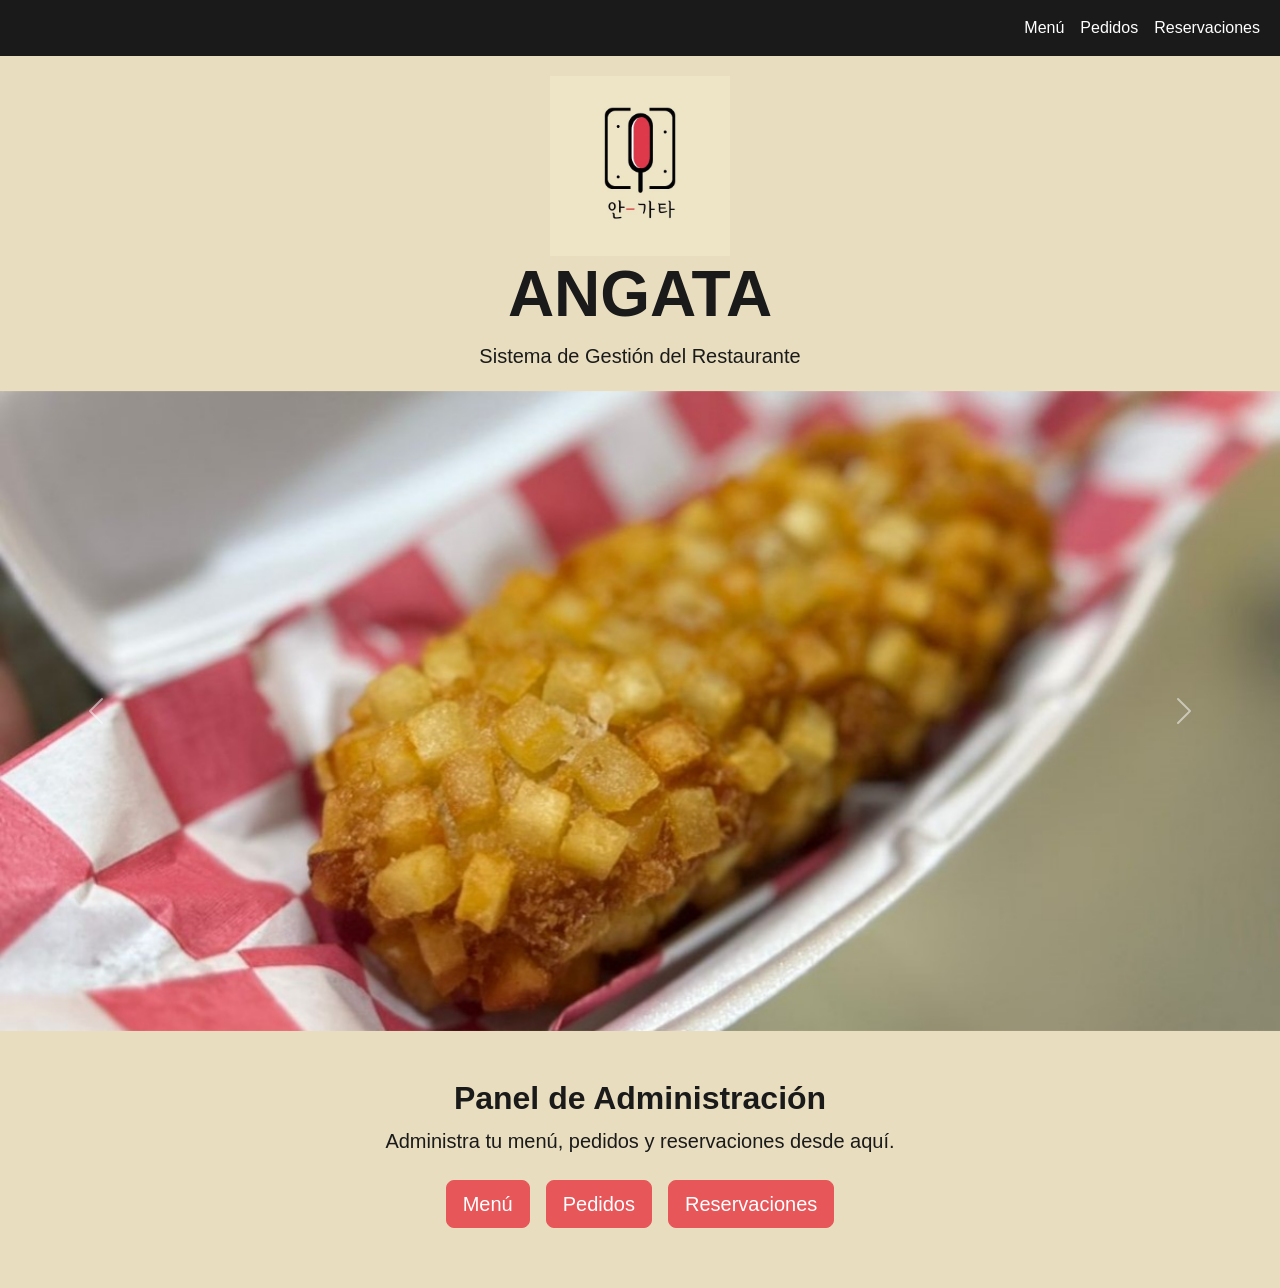
<file: index.html>
<!DOCTYPE html>
<html lang="es">
    <head>
        <meta charset="UTF-8">
        <meta name="viewport" content="width=device-width, initial-scale=1.0">
        <title>Inicio</title>


        <link href="https://cdn.jsdelivr.net/npm/bootstrap@5.3.3/dist/css/bootstrap.min.css" rel="stylesheet">
        <link rel="stylesheet" href="https://cdn.jsdelivr.net/npm/bootstrap-icons@1.11.3/font/bootstrap-icons.css">
        <link rel="stylesheet" href="./css/styles.css">
        <link rel="stylesheet" href="./css/responsive.css">
        <link rel="icon" href="data:,">
    </head>
    <body>
        <nav class="navbar navbar-expand-lg navbar-dark bg-dark">
            <div class="container-fluid">
                <button class="navbar-toggler ms-auto" type="button" data-bs-toggle="collapse" data-bs-target="#navbarNav">
                    <span class="navbar-toggler-icon"></span>
                </button>

                <div class="collapse navbar-collapse justify-content-end" id="navbarNav">
                    <ul class="navbar-nav">
                        <li class="nav-item"><a class="nav-link" href="menu.html">Menú</a></li>
                        <li class="nav-item"><a class="nav-link" href="pedidos.html">Pedidos</a></li>
                        <li class="nav-item"><a class="nav-link" href="reservaciones.html">Reservaciones</a></li>
                    </ul>
                </div>
            </div>
        </nav>

        <div style="text-align: center; margin-top: 20px; margin-bottom: 20px;">
            <img src="assets/images/Logo_Cuadrado.jpg" alt="Logo Angata" style="max-width: 180px; height: auto;">
            <h1 class="display-3 fw-bold">ANGATA</h1>
            <p class="lead">Sistema de Gestión del Restaurante</p>
        </div>

        <div id="carruselAngata" class="carousel slide" data-bs-ride="carousel">
            <div class="carousel-inner">

                <div class="carousel-item active">
                    <img src="assets/images/Banderilla_1_Banner.jpg" class="d-block w-100" alt="Imagen 1">
                </div>

                <div class="carousel-item">
                    <img src="assets/images/Combo_1_Banner.jpg" class="d-block w-100" alt="Imagen 2">
                </div>

                <div class="carousel-item">
                    <img src="assets/images/Sugarstick_1_Banner.jpg" class="d-block w-100" alt="Imagen 3">
                </div>

                <div class="carousel-item">
                    <img src="assets/images/Sugarstick_2_Banner.jpg" class="d-block w-100" alt="Imagen 4">
                </div>
            </div>

            <button class="carousel-control-prev" type="button" data-bs-target="#carruselAngata" data-bs-slide="prev">
                <span class="carousel-control-prev-icon"></span>
            </button>
            <button class="carousel-control-next" type="button" data-bs-target="#carruselAngata" data-bs-slide="next">
                <span class="carousel-control-next-icon"></span>
            </button>
        </div>

        <div class="container mt-5 text-center">
            <h2 class="fw-bold">Panel de Administración</h2>
            <p class="lead">Administra tu menú, pedidos y reservaciones desde aquí.</p>

            <div class="d-flex justify-content-center gap-3 mt-4 flex-wrap">
                <a href="menu.html" class="btn btn-primary btn-lg">Menú</a>
                <a href="pedidos.html" class="btn btn-primary btn-lg">Pedidos</a>
                <a href="reservaciones.html" class="btn btn-primary btn-lg">Reservaciones</a>
            </div>
        </div>

        <script src="https://cdn.jsdelivr.net/npm/bootstrap@5.3.3/dist/js/bootstrap.bundle.min.js"></script>
    </body>
</html>
</file>
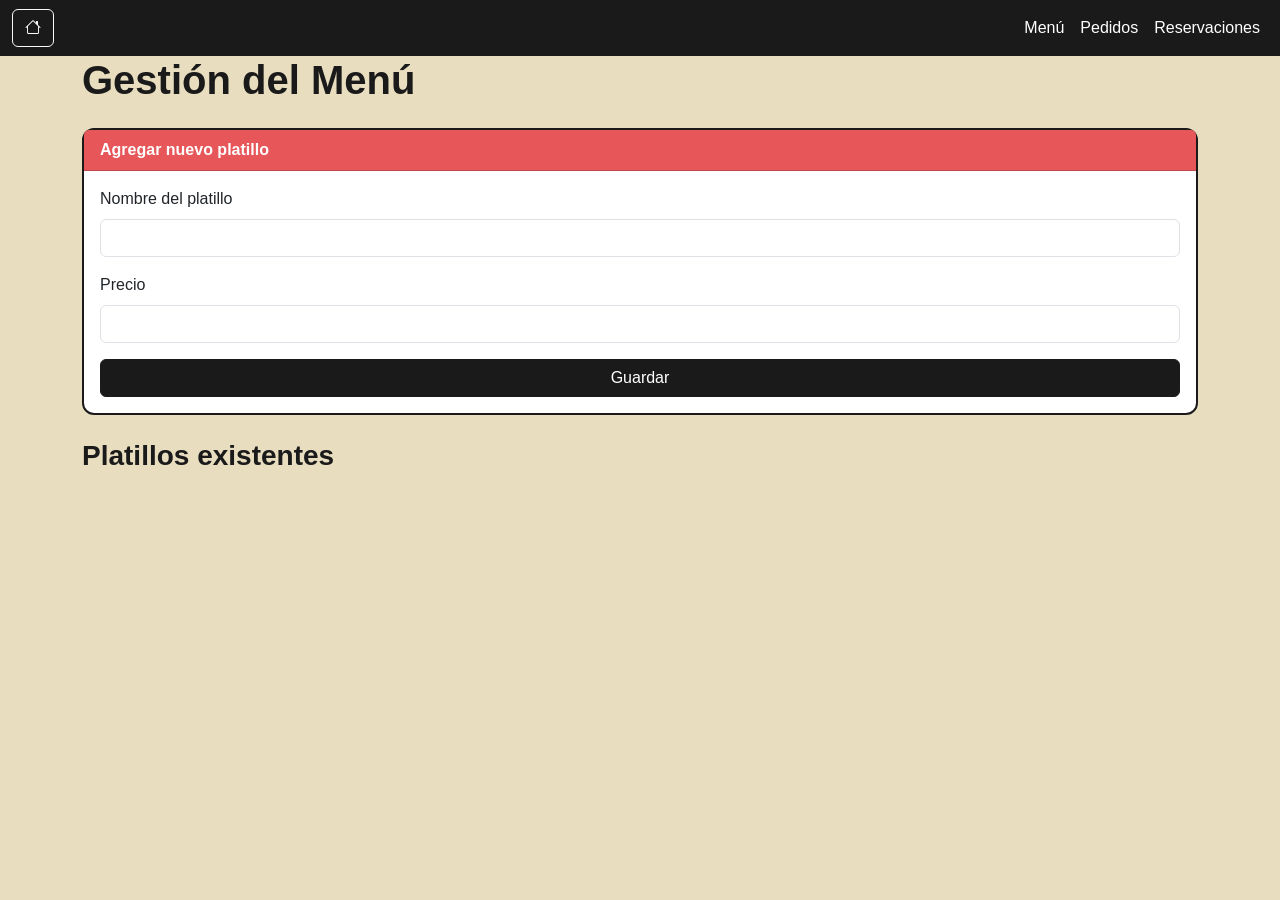
<file: menu.html>
<!DOCTYPE html>
<html lang="es">
    <head>
        <meta charset="UTF-8">
        <meta name="viewport" content="width=device-width, initial-scale=1.0">
        <title>Gestión del Menú</title>

        <link href="https://cdn.jsdelivr.net/npm/bootstrap@5.3.3/dist/css/bootstrap.min.css" rel="stylesheet"/>
        <link rel="stylesheet" href="https://cdn.jsdelivr.net/npm/bootstrap-icons@1.11.3/font/bootstrap-icons.css">
        <link rel="stylesheet" href="./css/styles.css">
        <link rel="stylesheet" href="./css/responsive.css">
        <link rel="icon" href="data:,">
    </head>
    <body>
        <nav class="navbar navbar-expand-lg navbar-dark bg-dark">
            <div class="container-fluid">
                <a href="index.html" class="btn btn-outline-light me-3">
                    <i class="bi-house"></i>
                </a>

                <button class="navbar-toggler" type="button" data-bs-toggle="collapse" data-bs-target="#navbarNav">
                    <span class="navbar-toggler-icon"></span>
                </button>

                <div class="collapse navbar-collapse justify-content-end" id="navbarNav">
                    <ul class="navbar-nav">
                        <li class="nav-item"><a class="nav-link" href="menu.html">Menú</a></li>
                        <li class="nav-item"><a class="nav-link" href="pedidos.html">Pedidos</a></li>
                        <li class="nav-item"><a class="nav-link" href="reservaciones.html">Reservaciones</a></li>
                    </ul>
                </div>
            </div>
        </nav>

        <div class="container">

            <h1 class="mb-4">Gestión del Menú</h1>

            <!-- FORMULARIO -->
            <div class="card mb-4">
                <div class="card-header">Agregar nuevo platillo</div>

                <div class="card-body">
                    <form id="form-agregar">

                        <div class="mb-3">
                            <label class="form-label">Nombre del platillo</label>
                            <input id="nombre" class="form-control" required>
                        </div>

                        <div class="mb-3">
                            <label class="form-label">Precio</label>
                            <input id="precio" type="number" class="form-control" required>
                        </div>

                        <button class="btn btn-success w-100" type="submit">Guardar</button>
                    </form>
                </div>
            </div>

            <!-- LISTA DE PLATILLOS -->
            <h3 class="mb-3">Platillos existentes</h3>

            <div id="lista-platillos" class="row g-3"></div>

        </div>

        <!-- MODAL EDITAR -->
        <div class="modal fade" id="modalEditar" tabindex="-1" aria-hidden="true">
            <div class="modal-dialog">
                <form id="form-editar" class="modal-content">

                    <div class="modal-header">
                        <h5 class="modal-title">Editar platillo</h5>
                        <button type="button" class="btn-close" data-bs-dismiss="modal"></button>
                    </div>

                    <div class="modal-body">

                        <input type="hidden" id="id-editar">

                        <div class="mb-3">
                            <label class="form-label">Nombre</label>
                            <input id="nombre-editar" class="form-control" required>
                        </div>

                        <div class="mb-3">
                            <label class="form-label">Precio</label>
                            <input id="precio-editar" type="number" class="form-control" required>
                        </div>

                    </div>

                    <div class="modal-footer">
                        <button class="btn btn-secondary" data-bs-dismiss="modal">Cancelar</button>
                        <button class="btn btn-primary" type="submit">Guardar cambios</button>
                    </div>

                </form>
            </div>
        </div>

        <script src="https://cdn.jsdelivr.net/npm/bootstrap@5.3.3/dist/js/bootstrap.bundle.min.js"></script>

        <script type="module" src="./js/api.js"></script>
        <script type="module" src="./js/menu.js"></script>

    </body>
</html>
</file>
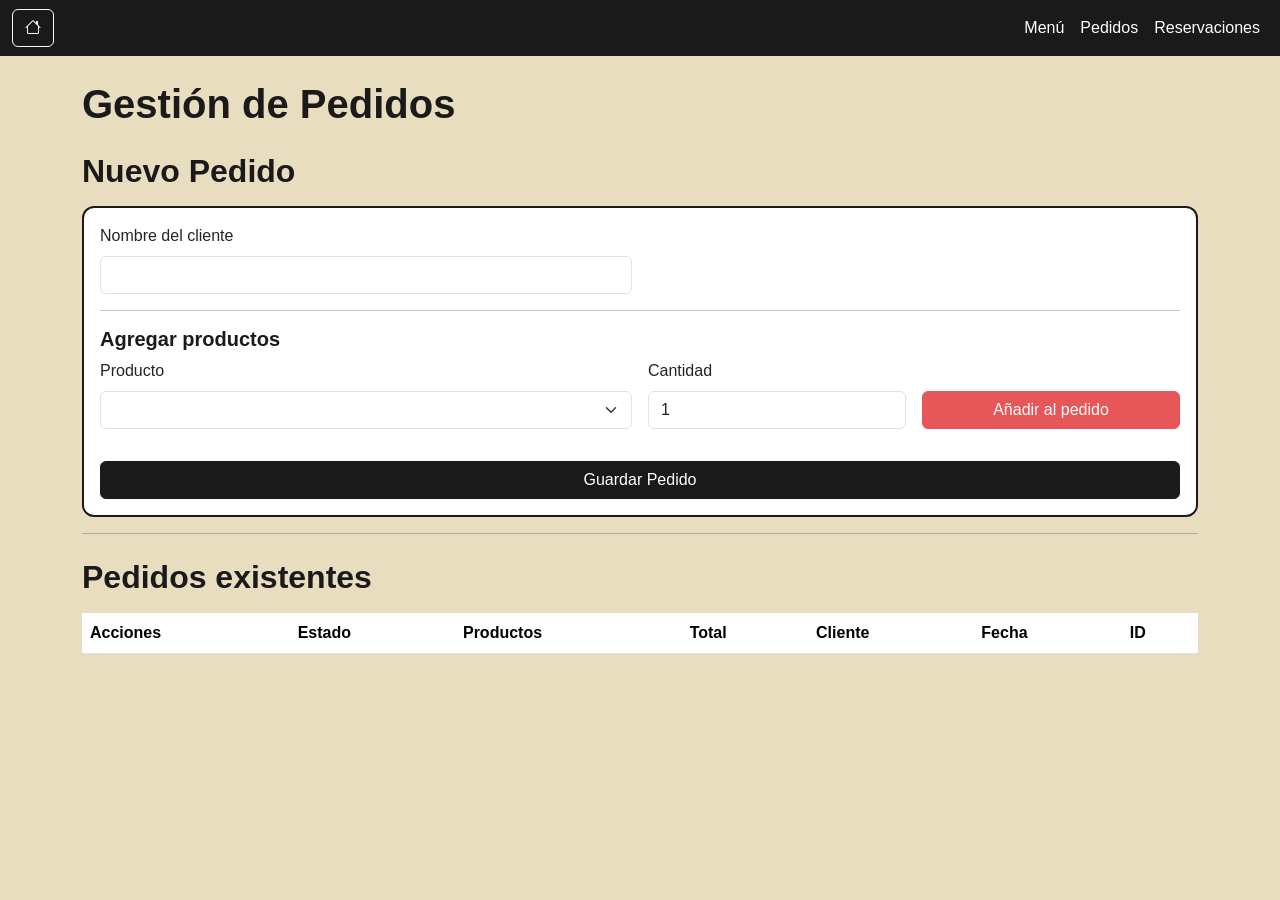
<file: pedidos.html>
<!DOCTYPE html>
<html lang="es">
    <head>
        <meta charset="UTF-8">
        <meta name="viewport" content="width=device-width, initial-scale=1.0">
        <title>Gestión de Pedidos</title>

        <link href="https://cdn.jsdelivr.net/npm/bootstrap@5.3.3/dist/css/bootstrap.min.css" rel="stylesheet"/>
        <link rel="stylesheet" href="https://cdn.jsdelivr.net/npm/bootstrap-icons@1.11.3/font/bootstrap-icons.css">
        <link rel="stylesheet" href="./css/styles.css">
        <link rel="stylesheet" href="./css/responsive.css">
        <link rel="icon" href="data:,">
    </head>
    <body>
        <nav class="navbar navbar-expand-lg navbar-dark bg-dark">
            <div class="container-fluid">
                <a href="index.html" class="btn btn-outline-light me-3">
                    <i class="bi-house"></i>
                </a>

                <button class="navbar-toggler" type="button" data-bs-toggle="collapse" data-bs-target="#navbarNav">
                    <span class="navbar-toggler-icon"></span>
                </button>

                <div class="collapse navbar-collapse justify-content-end" id="navbarNav">
                    <ul class="navbar-nav">
                        <li class="nav-item"><a class="nav-link" href="menu.html">Menú</a></li>
                        <li class="nav-item"><a class="nav-link" href="pedidos.html">Pedidos</a></li>
                        <li class="nav-item"><a class="nav-link" href="reservaciones.html">Reservaciones</a></li>
                    </ul>
                </div>
            </div>
        </nav>

        <div class="container mt-4">

            <h1 class="mb-4">Gestión de Pedidos</h1>

            <h2 class="mb-3">Nuevo Pedido</h2>

            <div class="card p-3">
                <form id="formPedido">

                    <div class="row g-3">
                        <div class="col-md-6">
                            <label class="form-label">Nombre del cliente</label>
                            <input type="text" id="cliente" class="form-control" required>
                        </div>
                    </div>

                    <hr>

                    <h5>Agregar productos</h5>

                    <div class="row g-3">
                        <div class="col-md-6">
                            <label class="form-label">Producto</label>
                            <select id="producto" class="form-select"></select>
                        </div>

                        <div class="col-md-3">
                            <label class="form-label">Cantidad</label>
                            <input type="number" id="cantidad" class="form-control" min="1" value="1">
                        </div>

                        <div class="col-md-3 d-flex align-items-end">
                            <button type="button" id="btnAgregarProducto" class="btn btn-secondary w-100">
                                Añadir al pedido
                            </button>
                        </div>
                    </div>

                    <ul id="listaProductos" class="list-group mt-3"></ul>

                    <div class="mt-3">
                        <button class="btn btn-success w-100" type="submit">Guardar Pedido</button>
                    </div>

                </form>
            </div>

            <hr>

            <h2 class="mt-4">Pedidos existentes</h2>

            <table class="table table-striped mt-3">
                <thead>
                    <tr>
                        <th>Acciones</th>
                        <th>Estado</th>
                        <th>Productos</th>
                        <th>Total</th>
                        <th>Cliente</th>
                        <th>Fecha</th>
                        <th>ID</th>
                    </tr>
                </thead>
                <tbody id="tablaPedidos"></tbody>
            </table>

        </div>

        <!-- Modal Editar Pedido -->
        <div class="modal fade" id="modalEditarPedido" tabindex="-1">
            <div class="modal-dialog">
                <div class="modal-content">

                    <div class="modal-header">
                        <h5 class="modal-title">Editar Pedido</h5>
                        <button type="button" class="btn-close" data-bs-dismiss="modal"></button>
                    </div>

                    <div class="modal-body">

                        <input type="hidden" id="edit-id">

                        <div class="mb-3">
                            <label class="form-label">Cliente</label>
                            <input type="text" id="edit-cliente" class="form-control">
                        </div>

                        <div class="mb-3">
                            <label class="form-label">Productos</label>
                            <div id="edit-lista-productos"></div>
                            <button id="btnEditarAgregarProducto" type="button" class="btn btn-secondary mt-2">
                                Agregar producto
                            </button>
                        </div>

                        <div class="mb-3">
                            <label class="form-label">Estado</label>
                            <select id="edit-estado" class="form-select">
                                <option value="pendiente">pendiente</option>
                                <option value="preparando">preparando</option>
                                <option value="preparado">preparado</option>
                                <option value="entregado">entregado</option>
                                <option value="cancelado">cancelado</option>
                            </select>
                        </div>

                    </div>

                    <div class="modal-footer">
                        <button class="btn btn-secondary" data-bs-dismiss="modal">Cancelar</button>
                        <button class="btn btn-primary" id="btnGuardarCambios">Guardar cambios</button>
                    </div>
                </div>
            </div>
        </div>

        <script src="https://cdn.jsdelivr.net/npm/bootstrap@5.3.3/dist/js/bootstrap.bundle.min.js"></script>
        <script type="module" src="js/pedidos.js"></script>
    </body>
</html>
</file>
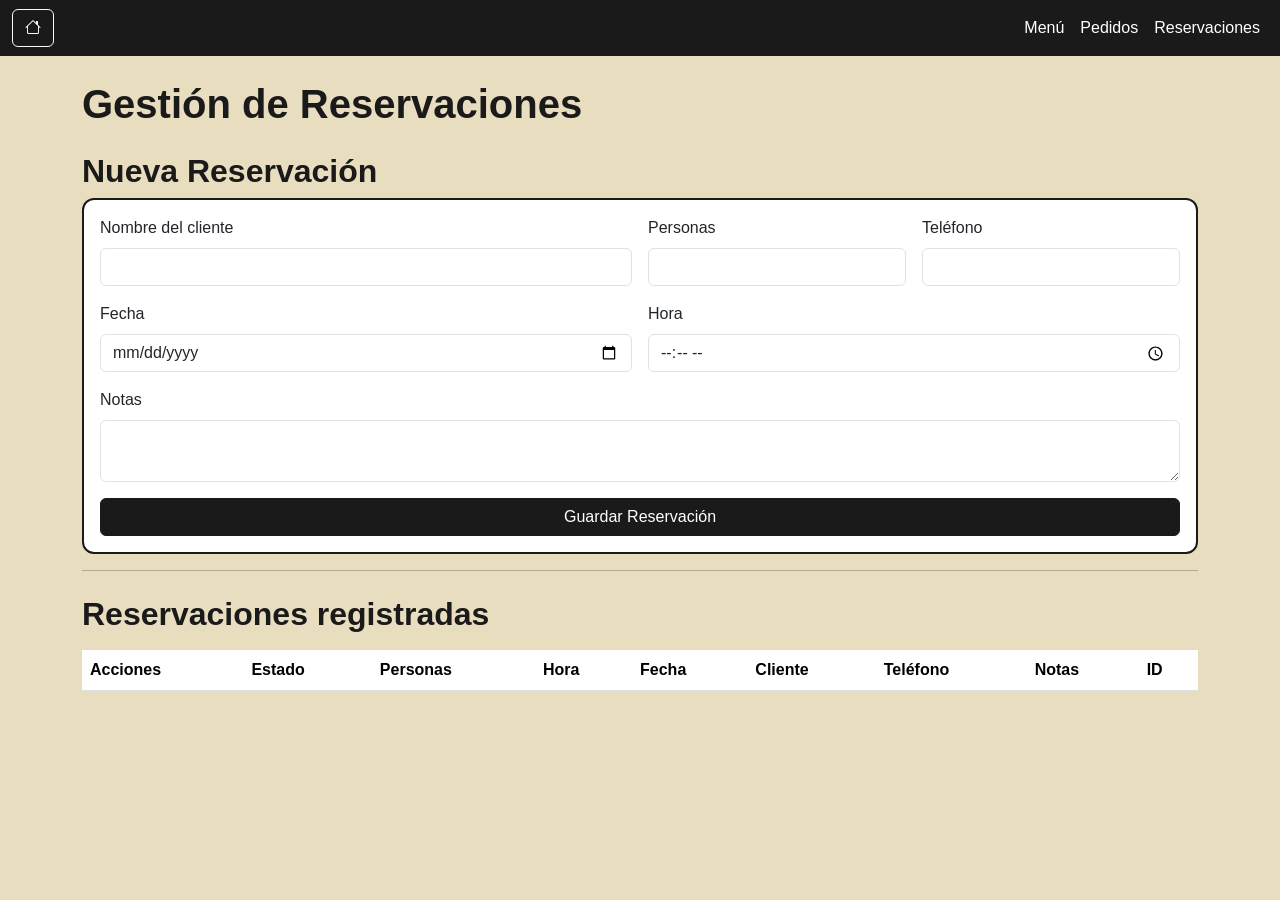
<file: reservaciones.html>
<!DOCTYPE html>
<html lang="es">
    <head>
        <meta charset="UTF-8">
        <meta name="viewport" content="width=device-width, initial-scale=1.0">
        <title>Gestión de Reservaciones</title>

        <link href="https://cdn.jsdelivr.net/npm/bootstrap@5.3.3/dist/css/bootstrap.min.css" rel="stylesheet"/>
        <link rel="stylesheet" href="https://cdn.jsdelivr.net/npm/bootstrap-icons@1.11.3/font/bootstrap-icons.css">
        <link rel="stylesheet" href="./css/styles.css">
        <link rel="stylesheet" href="./css/responsive.css">
        <link rel="icon" href="data:,">
    </head>
    <body>
        <nav class="navbar navbar-expand-lg navbar-dark bg-dark">
            <div class="container-fluid">
                <a href="index.html" class="btn btn-outline-light me-3">
                    <i class="bi bi-house"></i>
                </a>

                <button class="navbar-toggler" type="button" data-bs-toggle="collapse" data-bs-target="#navbarNav">
                    <span class="navbar-toggler-icon"></span>
                </button>

                <div class="collapse navbar-collapse justify-content-end" id="navbarNav">
                    <ul class="navbar-nav">
                        <li class="nav-item"><a class="nav-link" href="menu.html">Menú</a></li>
                        <li class="nav-item"><a class="nav-link" href="pedidos.html">Pedidos</a></li>
                        <li class="nav-item"><a class="nav-link" href="reservaciones.html">Reservaciones</a></li>
                    </ul>
                </div>
            </div>
        </nav>

        <div class="container mt-4">

            <h1 class="mb-4">Gestión de Reservaciones</h1>

            <h2>Nueva Reservación</h2>

            <div class="card p-3 mt-2">
                <form id="formReservacion">
                    <div class="row g-3">
                        <div class="col-md-6">
                            <label class="form-label">Nombre del cliente</label>
                            <input type="text" id="nombre_cliente" class="form-control" required>
                        </div>

                        <div class="col-md-3">
                            <label class="form-label">Personas</label>
                            <input type="number" id="personas" class="form-control" min="1" required>
                        </div>

                        <div class="col-md-3">
                            <label class="form-label">Teléfono</label>
                            <input type="text" id="telefono" class="form-control" required>
                        </div>

                        <div class="col-md-6">
                            <label class="form-label">Fecha</label>
                            <input type="date" id="fecha" class="form-control" required>
                        </div>

                        <div class="col-md-6">
                            <label class="form-label">Hora</label>
                            <input type="time" id="hora" class="form-control" required>
                        </div>

                        <div class="col-md-12">
                            <label class="form-label">Notas</label>
                            <textarea id="notas" class="form-control"></textarea>
                        </div>

                        <div class="col-md-12">
                            <button class="btn btn-success w-100" type="submit">Guardar Reservación</button>
                        </div>
                    </div>
                </form>
            </div>

            <hr>

            <h2 class="mt-4">Reservaciones registradas</h2>

            <table class="table table-striped mt-3">
                <thead>
                    <tr>
                        <th>Acciones</th>
                        <th>Estado</th>
                        <th>Personas</th>
                        <th>Hora</th>
                        <th>Fecha</th>
                        <th>Cliente</th>
                        <th>Teléfono</th>
                        <th>Notas</th>
                        <th>ID</th>
                    </tr>
                </thead>
                <tbody id="tablaReservaciones"></tbody>
            </table>
        </div>

        <!-- Modal Editar Reservación -->
        <div class="modal fade" id="modalEditar" tabindex="-1">
            <div class="modal-dialog">
                <div class="modal-content">
                    <div class="modal-header">
                        <h5 class="modal-title">Editar Reservación</h5>
                        <button class="btn-close" data-bs-dismiss="modal"></button>
                    </div>

                    <div class="modal-body">
                        <form id="formEditar">
                            <input type="hidden" id="edit_id">

                            <label class="form-label">Nombre del cliente</label>
                            <input class="form-control mb-2" id="edit_nombre">

                            <label class="form-label">Personas</label>
                            <input type="number" class="form-control mb-2" id="edit_personas">

                            <label class="form-label">Fecha</label>
                            <input type="date" class="form-control mb-2" id="edit_fecha">

                            <label class="form-label">Hora</label>
                            <input type="time" class="form-control mb-2" id="edit_hora">

                            <label class="form-label">Teléfono</label>
                            <input class="form-control mb-2" id="edit_telefono">

                            <label class="form-label">Notas</label>
                            <textarea class="form-control mb-2" id="edit_notas"></textarea>

                            <label class="form-label">Estado</label>
                            <select class="form-select" id="edit_estado">
                                <option value="activa">Activa</option>
                                <option value="cumplida">Cumplida</option>
                                <option value="cancelada">Cancelada</option>
                            </select>
                        </form>
                    </div>

                    <div class="modal-footer">
                        <button class="btn btn-secondary" data-bs-dismiss="modal">Cerrar</button>
                        <button class="btn btn-primary" id="btnGuardarCambios">Guardar cambios</button>
                    </div>
                </div>
            </div>
        </div>

        <script src="https://cdn.jsdelivr.net/npm/bootstrap@5.3.3/dist/js/bootstrap.bundle.min.js"></script>
        <script type="module" src="js/reservaciones.js"></script>
    </body>
</html>
</file>
<file: css/styles.css>
/*
    Colores principales:
    Rojo suave: #E75659
    Gris oscuro para líneas: #1A1A1A
    Beige para fondo: #E8DDBF
*/

:root
{
    --primary-red: #E75659;
    --dark-line: #1A1A1A;
    --soft-beige: #E8DDBF;
    --light-bg: #f8f9fa;
}

body
{
    background-color: var(--soft-beige);
    color: var(--dark-line);
    font-family: "Segoe UI", sans-serif;
}

/* NAVBAR */
.navbar.bg-dark
{
    background-color: var(--dark-line) !important;
}

.nav-link
{
    color: #fff !important;
}

.nav-link:hover
{
    color: var(--primary-red) !important;
}

/* BOTONES */
.btn-primary
{
    background-color: var(--primary-red);
    border-color: var(--primary-red);
}

.btn-primary:hover
{
    background-color: #c9484b;
    border-color: #c9484b;
}

.btn-success
{
    background-color: var(--dark-line);
    border-color: var(--dark-line);
}

.btn-success:hover
{
    background-color: #000;
    border-color: #000;
}

.btn-secondary
{
    background-color: var(--primary-red);
    border-color: var(--primary-red);
}

.btn-secondary:hover
{
    background-color: #c9484b;
    border-color: #c9484b;
}

/* FORMULARIOS */
.card
{
    border-radius: 12px;
    border: 2px solid var(--dark-line);
}

.card-header
{
    background-color: var(--primary-red);
    color: #fff;
    font-weight: bold;
}

/* TABLAS */
.table-striped > tbody > tr:nth-of-type(odd)
{
    background-color: rgba(231,86,89,0.10);
}

.table thead
{
    background-color: var(--dark-line);
    color: white;
}

/* TITULOS */
h1, h2, h3, h4, h5
{
    color: var(--dark-line);
    font-weight: bold;
}

/* LISTA DE PRODUCTOS */
.list-group-item
{
    background-color: #ffffff;
    border-left: 5px solid var(--primary-red);
}

/* MODALES */
.modal-content
{
    border-radius: 12px;
}

.modal-header
{
    background-color: var(--primary-red);
    color: white;
}

.modal-footer button.btn-primary
{
    background-color: var(--primary-red);
    border-color: var(--primary-red);
}

body::after
{
    content: "";
    display: block;
    height: 60px;
}
</file>
<file: css/responsive.css>
/* Moviles */
@media (max-width: 575px)
{
    h1 { font-size: 1.8rem; }
    h2 { font-size: 1.4rem; }

    .btn-lg
    {
        font-size: 1rem;
        padding: 10px;
    }

    .card
    {
        padding: 10px;
    }

    #lista-platillos .col
    {
        flex: 0 0 100%;
    }
}

/* Tablets */
@media (max-width: 767px)
{
    #lista-platillos .col
    {
        flex: 0 0 50%;
    }
}

/* Laptops */
@media (max-width: 991px)
{
    .btn-lg
    {
        padding: 12px 16px;
    }

    #carruselAngata img
    {
        height: 280px;
        object-fit: cover;
    }
}
</file>
